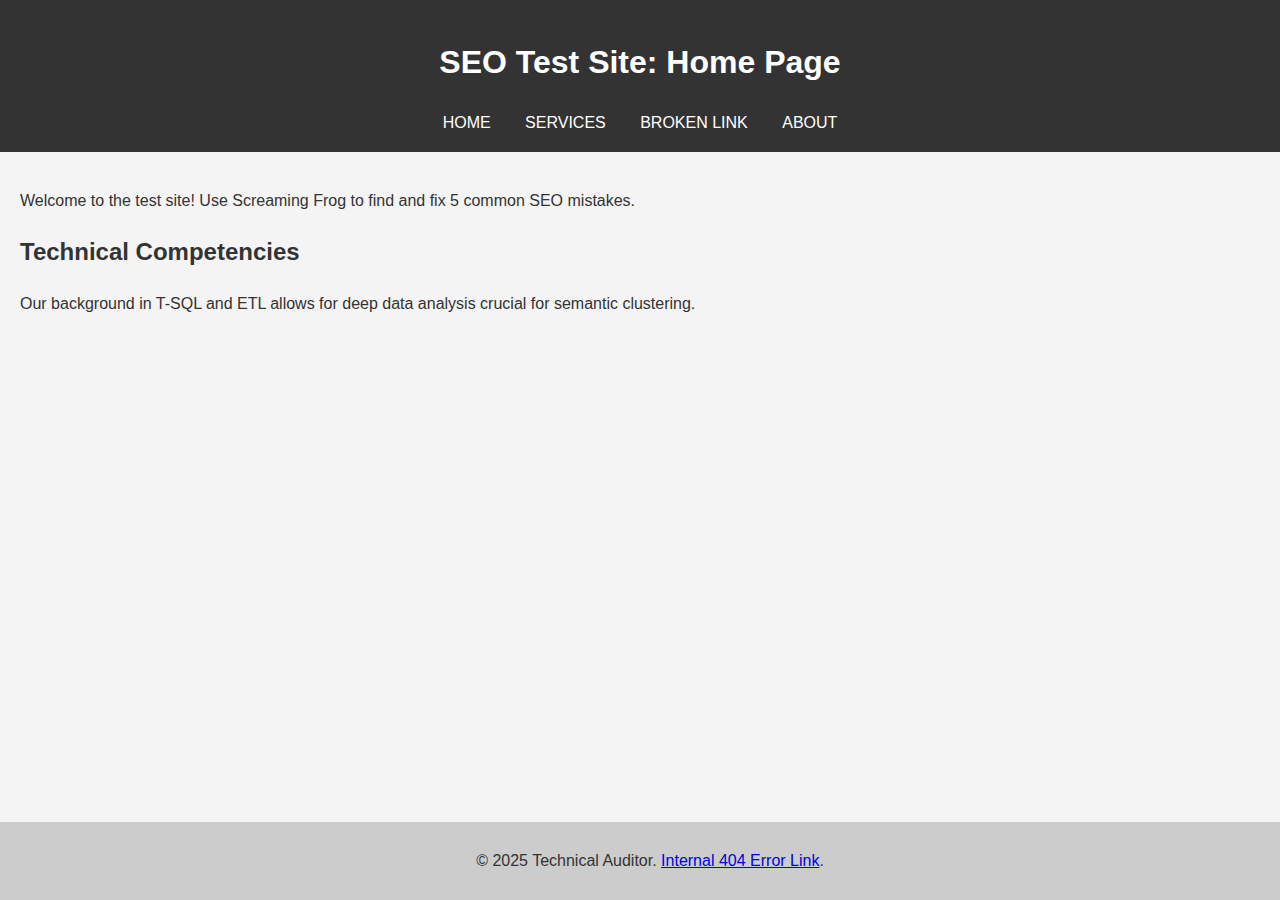
<file: index.html>
<!DOCTYPE html>
<html lang="en">
<head>
    <meta charset="UTF-8">
    <meta name="viewport" content="width=device-width, initial-scale=1.0">
    <title>Technical SEO Audit & Portfolio Site</title>
    <meta name="description" content="This is an excessively long meta description created specifically to test how SEO tools react to exceeding the recommended character limit. We have made it purposefully verbose to simulate a common SEO mistake in the field.">
    <link rel="stylesheet" href="src/style.css">
</head>
<body>
    <header>
        <h1>SEO Test Site: Home Page</h1>
        <nav>
            <a href="index.html">Home</a>
            <a href="services.html">Services</a>
            <a href="broken-link-in-nav.html">Broken Link</a> 
            <a href="about.html">About</a>
        </nav>
    </header>

    <main>
        <p>Welcome to the test site! Use Screaming Frog to find and fix 5 common SEO mistakes.</p>
        <section>
            <h2>Technical Competencies</h2>
            <p>Our background in T-SQL and ETL allows for deep data analysis crucial for semantic clustering.</p>
        </section>
    </main>
    
    <footer>
        <p>&copy; 2025 Technical Auditor. <a href="/not-found-page">Internal 404 Error Link</a>.</p>
    </footer>
</body>
</html>
</file>
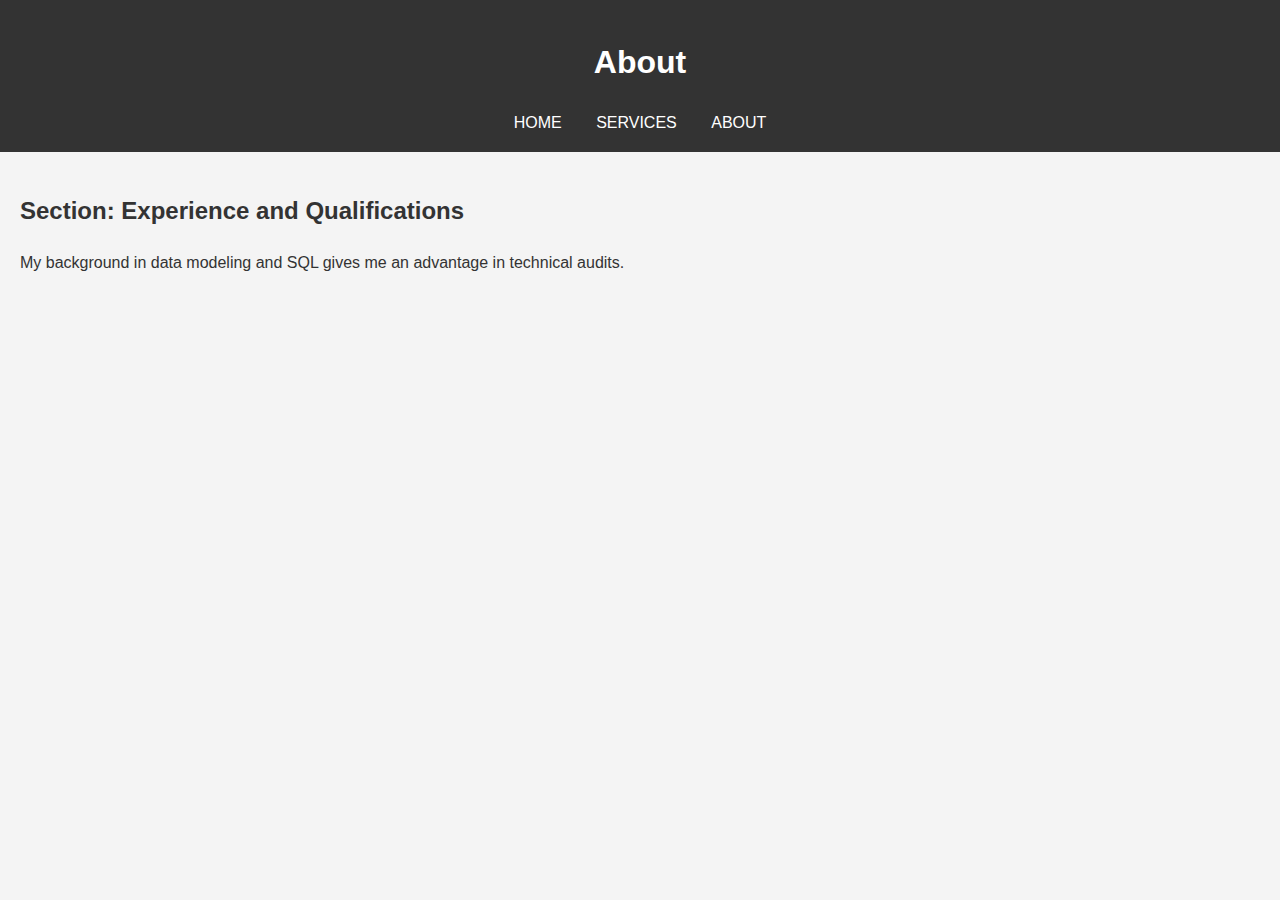
<file: about.html>
<!DOCTYPE html>
<html lang="en">
<head>
    <meta charset="UTF-8">
    <meta name="viewport" content="width=device-width, initial-scale=1.0">
    <title>About Me | Technical Auditor</title>
    <meta name="description" content="My T-SQL and ETL experience gives me a strong technical edge in SEO.">
    <link rel="stylesheet" href="src/style.css">
</head>
<body>
    <header>
        <h1>About</h1>
        <nav>
            <a href="index.html">Home</a>
            <a href="services.html">Services</a>
            <a href="about.html">About</a>
        </nav>
    </header>
    <main>
        <h2>Section: Experience and Qualifications</h2>
        <p>My background in data modeling and SQL gives me an advantage in technical audits.</p>
    </main>
</body>
</html>
</file>
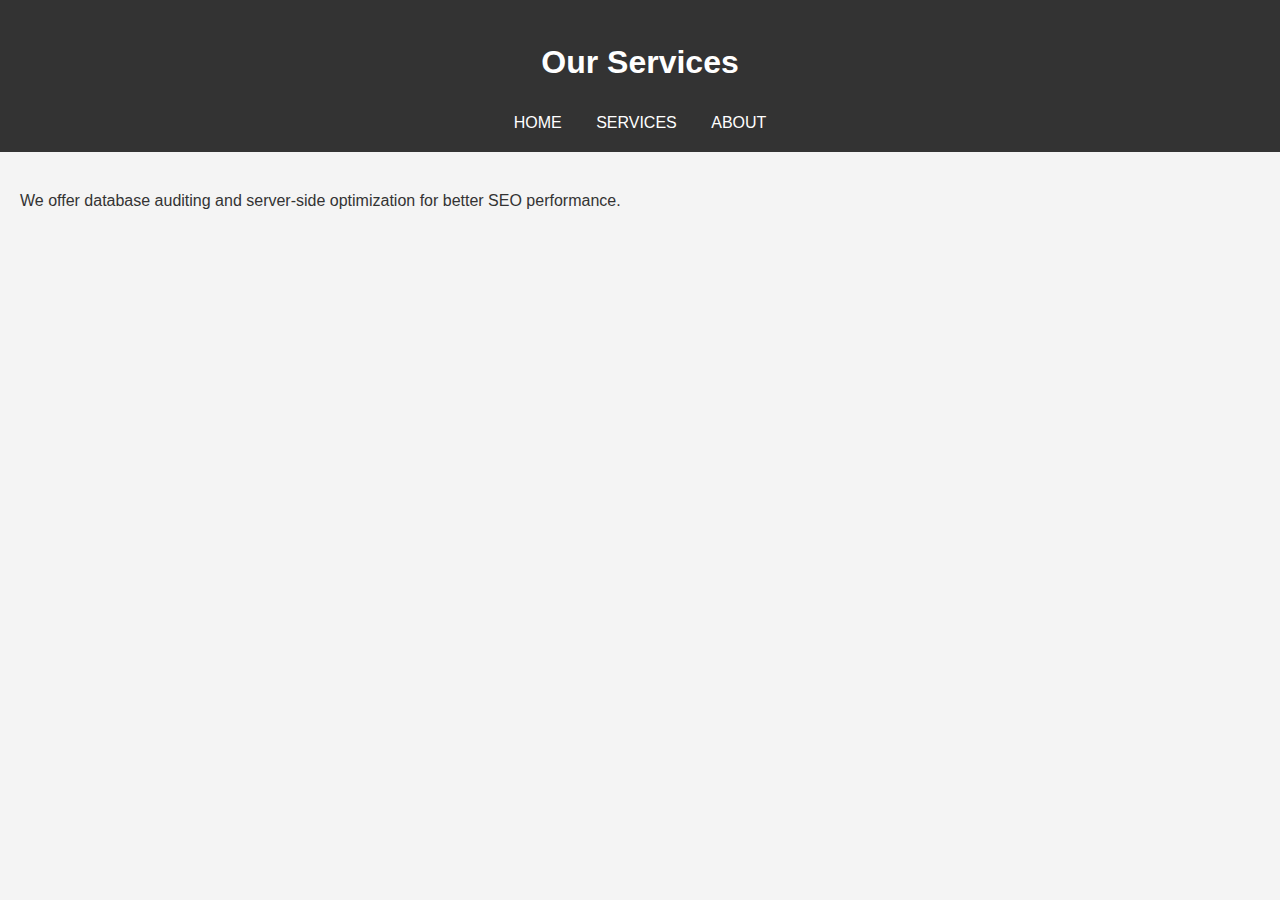
<file: services.html>
<!DOCTYPE html>
<html lang="en">
<head>
    <meta charset="UTF-8">
    <meta name="viewport" content="width=device-width, initial-scale=1.0">
    <title>Technical SEO Audit & Services</title> 
    <meta name="description" content="Page detailing our technical SEO and data audit services.">
    <link rel="stylesheet" href="src/style.css">
</head>
<body>
    <header>
        <h1>Our Services</h1>
        <nav>
            <a href="index.html">Home</a>
            <a href="services.html">Services</a>
            <a href="about.html">About</a>
        </nav>
    </header>
    <main>
        <p>We offer database auditing and server-side optimization for better SEO performance.</p>
    </main>
</body>
</html>
</file>
<file: src/style.css>
body {
    font-family: Arial, sans-serif;
    line-height: 1.6;
    margin: 0;
    padding: 0;
    background-color: #f4f4f4;
    color: #333;
}
header {
    background: #333;
    color: #fff;
    padding: 1em 0;
    text-align: center;
}
header a {
    color: #fff;
    padding: 0 15px;
    text-decoration: none;
    text-transform: uppercase;
}
main {
    padding: 20px;
}
footer {
    text-align: center;
    padding: 10px;
    background: #ccc;
    position: fixed;
    bottom: 0;
    width: 100%;
}
</file>
